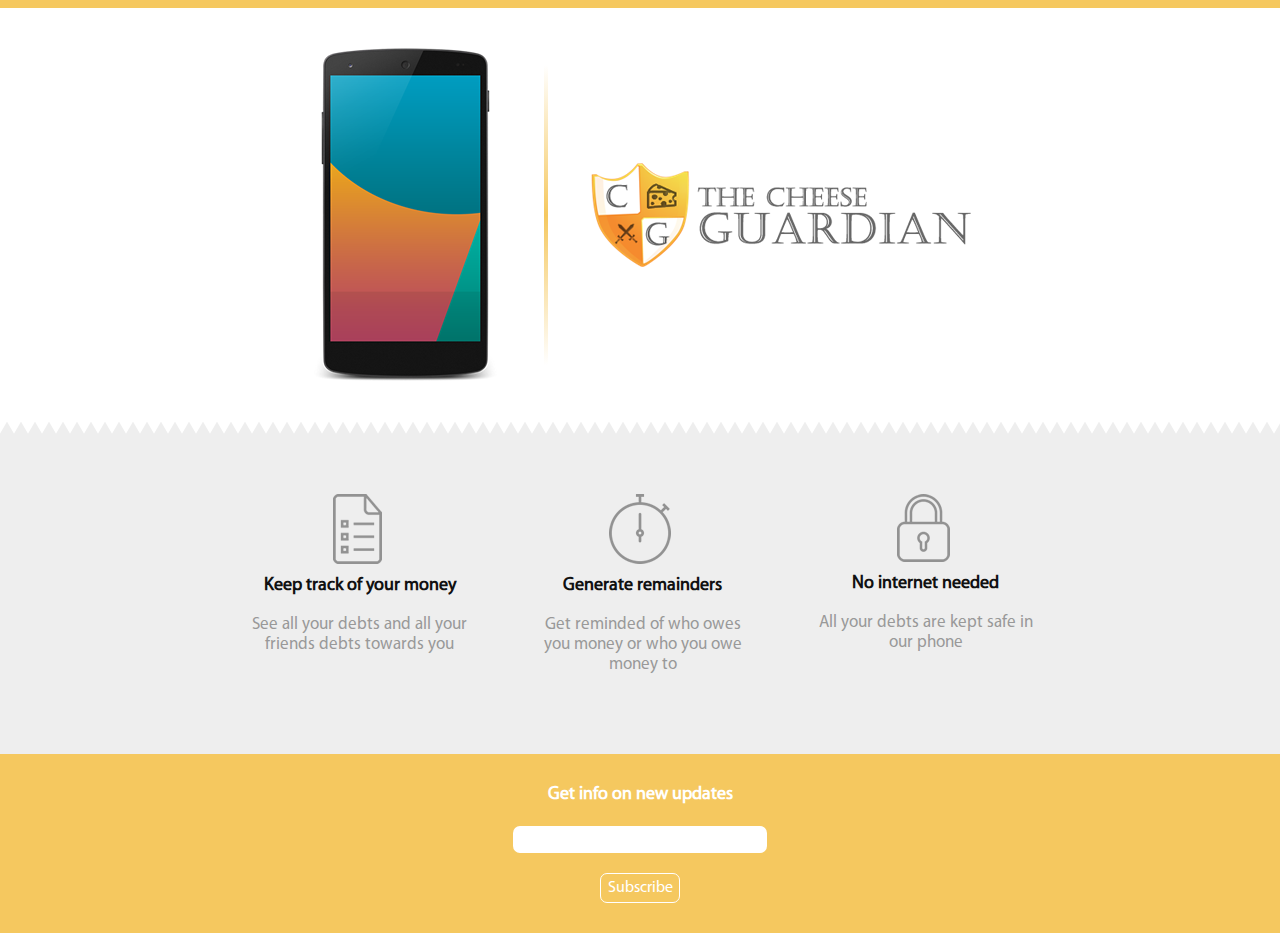
<file: index.html>
<!DOCTYPE html>
<html lang="en-US">
	<head>
		<link rel="stylesheet" type="text/css" href="css/reset.css"/>
		<link rel="stylesheet" type="text/css" href="css/style.css"/>
	</head>
	<body>
		<div class="principal-wrapper">
			<div class="principal">
				<img class="principal-phone" src="images/phone.png"/>
				<div class="separator"></div>
				<img class="principal-logo" src="images/tcg_logo.png" alt="Logo"/>
			</div>
		</div>
		<div class="triangular-separator" ></div>
		<div class="section features">
			<div class="feature-element">
				<img src="images/ic_list.png" alt="Track money"/>
				<h3 class="feature-title">Keep track of your money</h3>
				<p class="feature-info">See all your debts and all your friends debts towards you</p>
			</div>
			<div class="feature-element">
				<img src="images/ic_reminder.png" alt="Generate reminder"/>
				<h3 class="feature-title">Generate remainders</h3>
				<p class="feature-info">Get reminded of who owes you money or who you owe money to</p>
			</div>
			<div class="feature-element">
				<img src="images/ic_safe.png"  alt="No internet"/>
				<h3 class="feature-title">No internet needed</h3>
				<p class="feature-info">All your debts are kept safe in our phone</p>
			</div>
		</div>
		<div class="section">
			<h5 class="updates-title">Get info on new updates</h5>
			<form>
				<input class="input-email" type="email" name="email" required/><br>
				<input class="subscribe-button" type="submit" value="Subscribe"/>
			</form>
		</div>
	</body>
</html>
</file>
<file: css/style.css>
@font-face {
	font-family: 'Myriad Pro';
	src: url("../fonts/MYRIADPRO-REGULAR.OTF");
}

html {
	height: 100%;
}

body {
	margin: 0;
	padding: 0;
	height: 100%;
	font-family: 'Myriad Pro';
}

/*seccion features*/

.section.features {
	background-color: #EEE;
}

.feature-element {
	text-align: center;
	display: inline-block;
	width: 220px;
	margin: 30px;
	vertical-align: top;
	min-height: 200px;
}

.feature-title {
	margin-top: 5px;
	margin-left: 5px;
	color: #111;
	vertical-align: baseline;
	font-size: 18px;
}

.feature-info {
	margin-top: 5px;
	margin-left: 5px;
	color: #999;
	vertical-align: baseline;
	font-size: 17px;
}

.triangular-separator {
	width: 100%;
	background-image: url("../images/triangle.png");
	background-repeat: repeat-x;
	height: 12px;
}

/*seccion updates*/

.section {
	background-color: #f5c85f;
	text-align: center;
	padding: 30px 0;
}

.updates-title {
	color: #fff;
	margin: 0;
	font-size: 18px;
}

.input-email {
	border-radius: 7px;
	width: 250px;
	margin: 20px auto;
	height: 25px;
	border: 0;
}

.subscribe-button {
	border: solid 1px #fff;
	background-color: #f5c85f; 
	width: 80px;
	margin:0 auto;
	height: 30px;
	border-radius: 7px;
	color: #fff;
	font-size: 16px;
}

/*seccion principal*/

.principal-wrapper {
	border-top: solid 8px #f5c85f;
	text-align: center;
	padding: 40px 0;
	width: 100%;
	min-height: calc(100% - 600px);
	display: flex;
	justify-content: center;
	align-items: center;
}

.principal {
	display: block;
}

.separator {
	display: inline-block;
	width: 4px;
	background: linear-gradient(0, #fff, #f5c85f, #fff);
	min-height: 300px;
	margin-left: 40px;
	vertical-align: middle;
}

.principal-phone {
	display: inline-block;
	text-align: right;
	vertical-align: middle;
}

.principal-logo {
	display: inline-block;
	text-align: left;
	vertical-align: middle;
	padding-left: 40px;
}

@media screen and (max-width: 1000px) {
    .separator, .principal-phone {
        display: none;
    }
}
</file>
